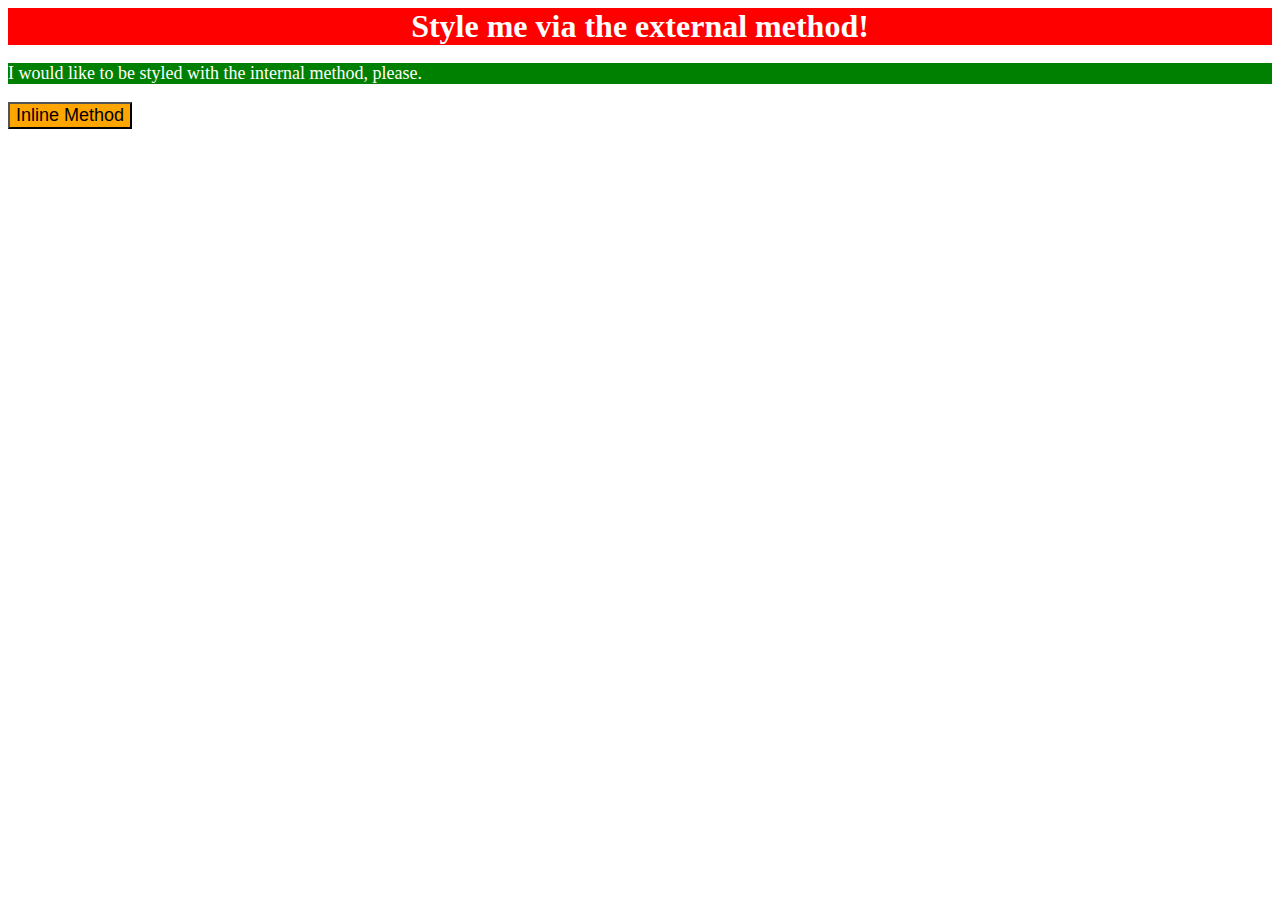
<file: foundations/01-css-methods/index.html>
<!DOCTYPE html>
<html lang="en">
  <head>
    <meta charset="UTF-8">
    <meta http-equiv="X-UA-Compatible" content="IE=edge">
    <meta name="viewport" content="width=device-width, initial-scale=1.0">
    <title>Methods for Adding CSS</title>
    <link rel="stylesheet" href="styles.css"/>
    <style>
      p {
        background-color: green;
        color: white;
        font-size: 18px;
      }
    </style>
  </head>
  <body>
    <div>Style me via the external method!</div>
    <p >I would like to be styled with the internal method, please.</p>
    <button style="background-color: orange; font-size: 18px;">Inline Method</button>
  </body>
</html>
</file>
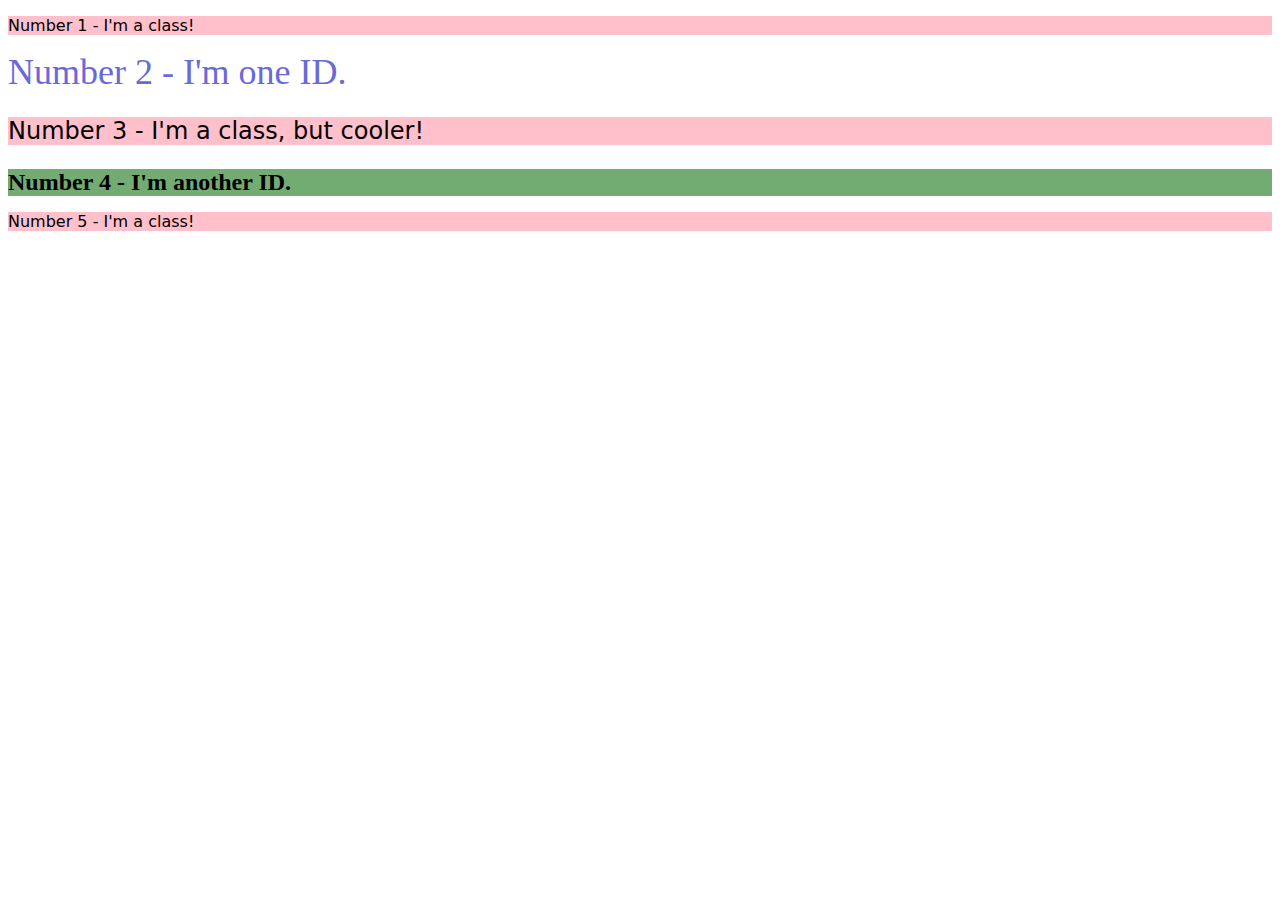
<file: foundations/02-class-id-selectors/index.html>
<!DOCTYPE html>
<html lang="en">
  <head>
    <meta charset="UTF-8">
    <meta http-equiv="X-UA-Compatible" content="IE=edge">
    <meta name="viewport" content="width=device-width, initial-scale=1.0">
    <title>Class and ID Selectors</title>
    <link rel="stylesheet" href="style.css">
  </head>
  <body>
    <p class="oddNum">Number 1 - I'm a class!</p>
    <div id="num2">Number 2 - I'm one ID.</div>
    <p class="oddNum cool">Number 3 - I'm a class, but cooler!</p>
    <div id="num4">Number 4 - I'm another ID.</div>
    <p class="oddNum">Number 5 - I'm a class!</p>
  </body>
</html>
</file>
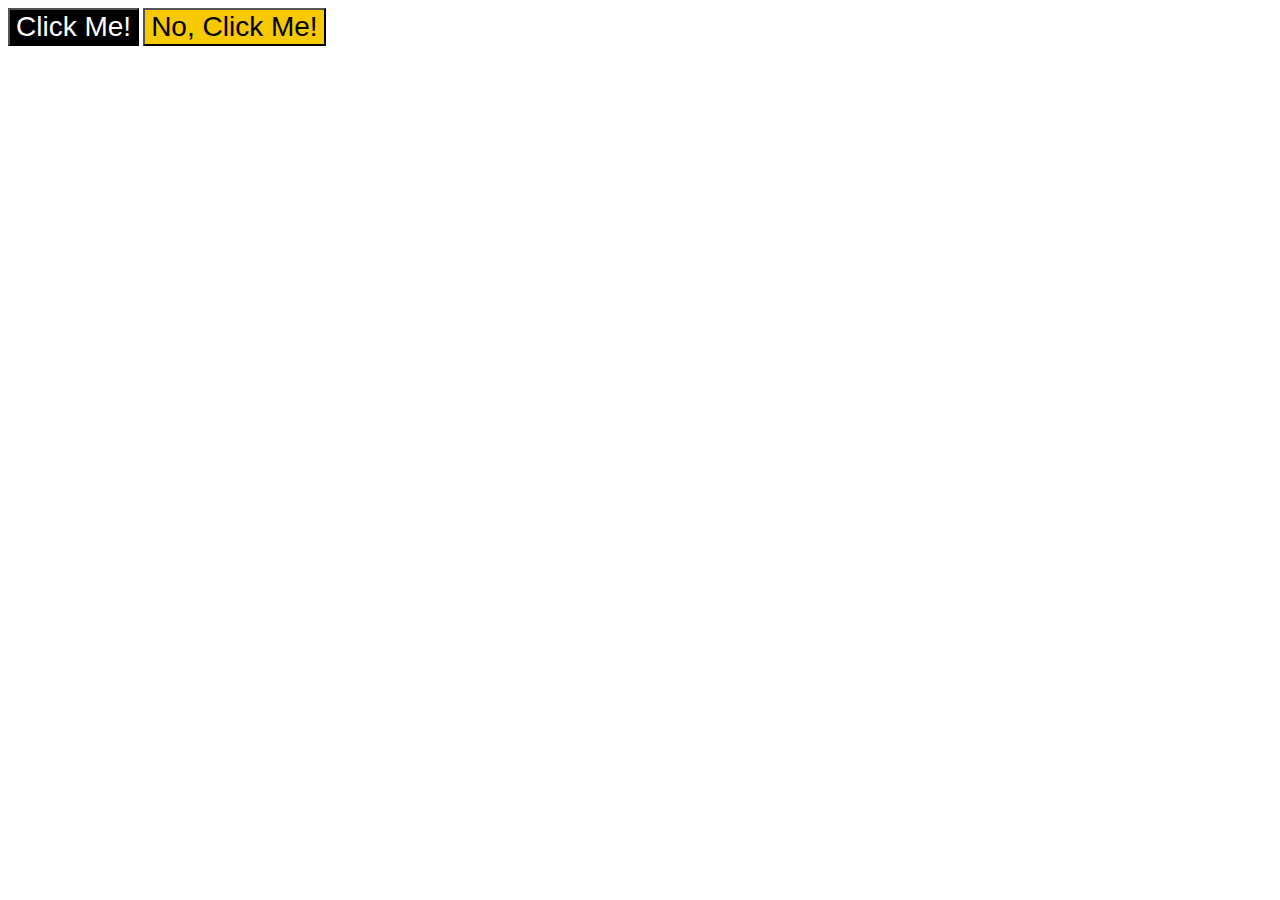
<file: foundations/03-grouping-selectors/index.html>
<!DOCTYPE html>
<html lang="en">
  <head>
    <meta charset="UTF-8">
    <meta http-equiv="X-UA-Compatible" content="IE=edge">
    <meta name="viewport" content="width=device-width, initial-scale=1.0">
    <title>Grouping Selectors</title>
    <link rel="stylesheet" href="style.css">
  </head>
  <body>
    <button class="first">Click Me!</button>
    <button class="second">No, Click Me!</button>
  </body>
</html>
</file>
<file: foundations/01-css-methods/styles.css>
div {
    background-color: red;
    color: white;
    font-size: 32px;
    font-weight: bold;
    text-align: center;
}
</file>
<file: foundations/02-class-id-selectors/style.css>
.oddNum {
    background-color: #ffc0cb;
    font-family: Verdana, Dejavu Sans, sans-serif;
}

.cool {
    font-size: 24px;
}

#num2 {
    color: #6969d8;
    font-size: 36px;
}

#num4 {
    background-color: rgb(114, 172, 114);
    font-size: 24px;
    font-weight: bold;
}
</file>
<file: foundations/03-grouping-selectors/style.css>
button {
    font-family: Helvetica, 'Times New Roman', sans-serif;
    font-size: 28px;
}

.first {
    color:white;
    background: black;
}

.second {
    background-color: rgb(247, 201, 0);
}
</file>
